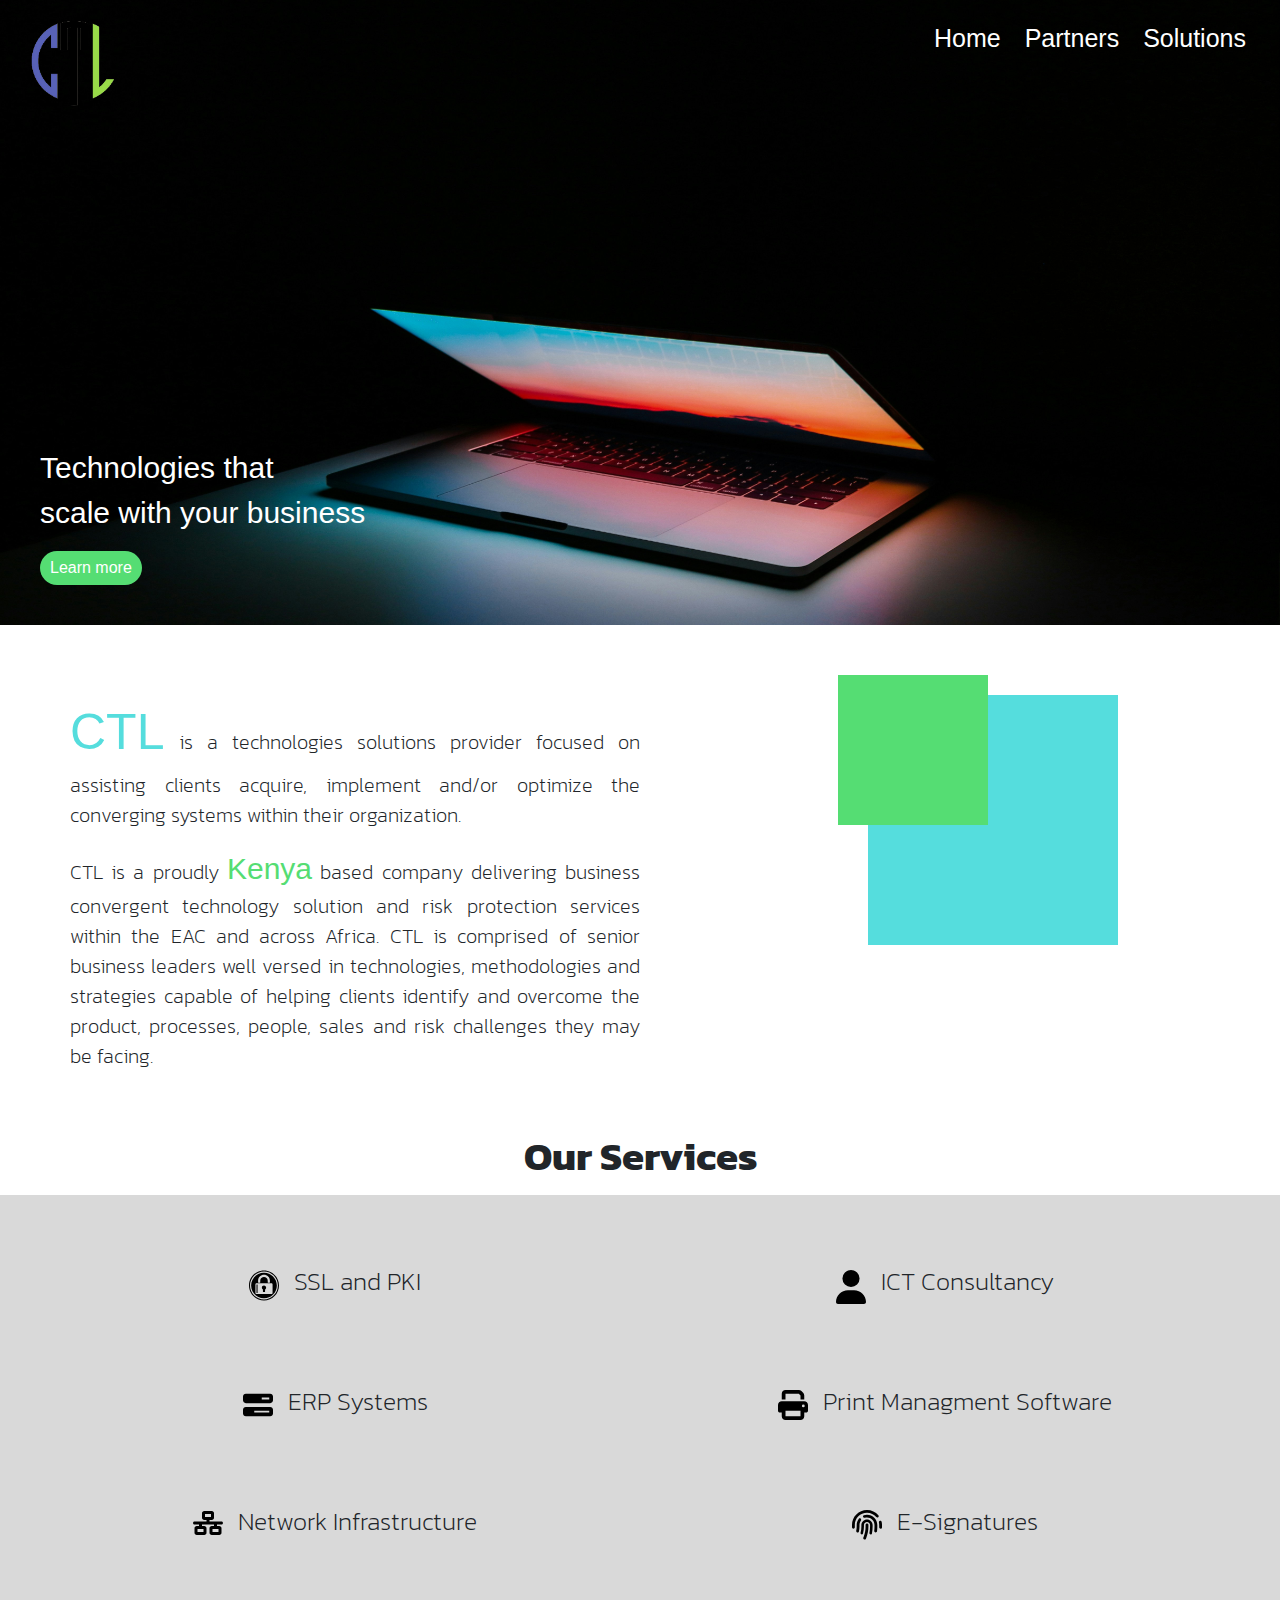
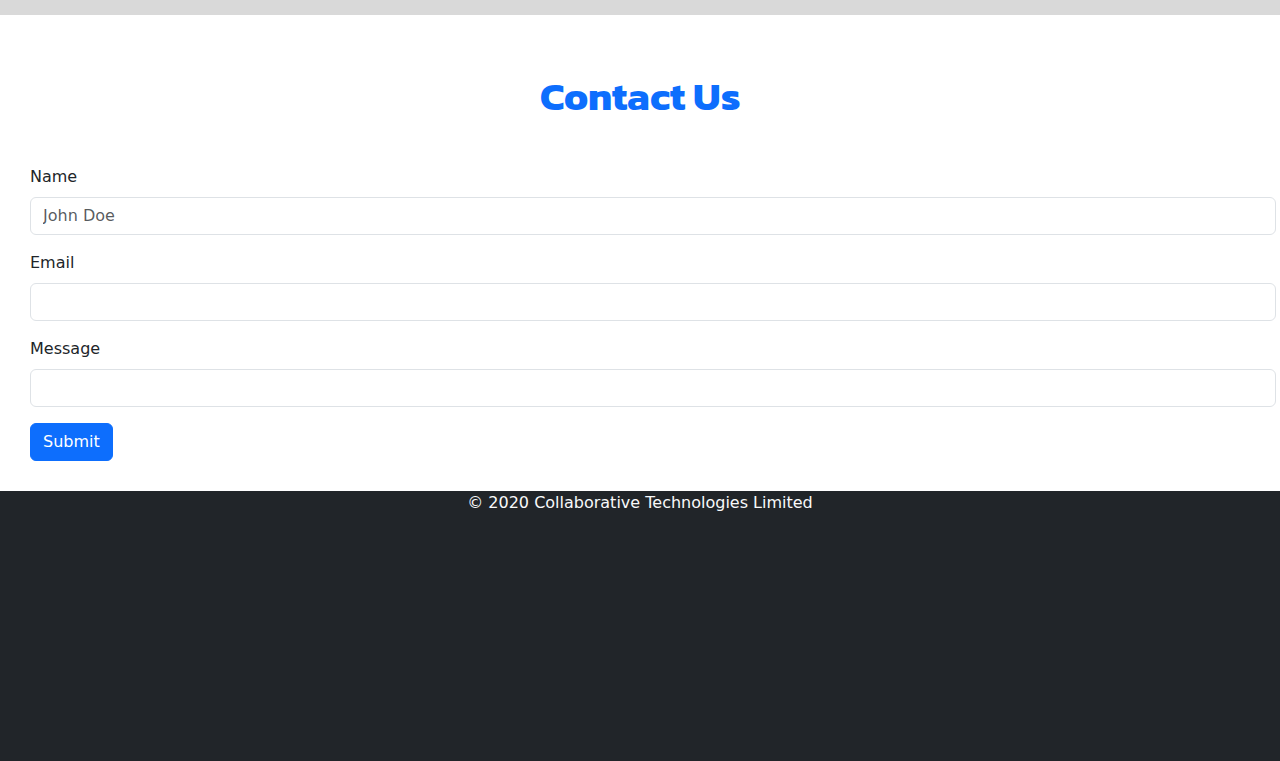
<file: index.html>
<!DOCTYPE html>
<html lang="en">
<head>
    <meta charset="UTF-8">
    <meta name="viewport" content="width=device-width, initial-scale=1.0">
    <title>Collaborative Technologies Limited</title>
    <link href="https://cdn.jsdelivr.net/npm/bootstrap@5.3.3/dist/css/bootstrap.min.css" rel="stylesheet" integrity="sha384-QWTKZyjpPEjISv5WaRU9OFeRpok6YctnYmDr5pNlyT2bRjXh0JMhjY6hW+ALEwIH" crossorigin="anonymous">
    <link rel="stylesheet" href="./static/styles/css/styles.css">
    <link rel="preconnect" href="https://fonts.googleapis.com">
    <link rel="preconnect" href="https://fonts.gstatic.com" crossorigin>
    <link href="https://fonts.googleapis.com/css2?family=Kanit:ital,wght@0,100;0,200;0,300;0,400;0,500;0,600;0,700;0,800;0,900;1,100;1,200;1,300;1,400;1,500;1,600;1,700;1,800;1,900&display=swap" rel="stylesheet">
</head>

<body>
    <main>
        <header>
            <nav>
                <div class="logo">
                    <img src="./static/images/ctl.png" alt="" id="logo">
                </div>
                <div class="nav-elements">
                <ul>
                    <li><a href="index.html">Home</a></li>
                    <li><a href="about.html">Partners</a></li>
                    <li><a href="./solutions.html">Solutions</a></li>
                </ul>
                </div>
            </nav>
            <div class="header-content">
                <p>Technologies that <br />scale with your business</p>
                <button>Learn more</button>
            </div>
        </header>
        <section id="who-are-we">
            <div class="paragraph">
            <p class="kanit-thin">
                <span style="font-size: 50px; font-family: sans-serif; color: #55DDDD;">CTL</span> is a technologies solutions provider focused on assisting clients acquire, implement and/or optimize the converging systems within their organization.
            </p>
            <p class="kanit-thin">CTL is a proudly <span style="font-size: 30px; color: #55DD73; font-family: sans-serif;">Kenya</span> based company delivering business convergent technology solution and risk protection services within the EAC and across Africa. CTL is comprised of senior business leaders well versed in technologies, methodologies and strategies capable of helping clients identify and overcome the product, processes, people, sales and risk challenges they may be facing.</p>
            </div>
            <div class="box-c">
                <div class="small-square green"></div>
                <div class="big-square blue"></div>
            </div>
        </section>
        <div class="banner"><h2 class="fs-1 text-dark kanit-bold" style="color: #55DDDD;">Our Services</h2></div>
        <section id="services">
            <div class="services-row">
                <div class="service">
                    <div class="svg-icon"><img src="./static/images/expeditedssl.svg" alt=""></div>
                    <h2 class="kanit-thin">SSL and PKI</h2>
                </div>
                <div class="service">
                    <div class="svg-icon"><img src="./static/images/user-solid.svg" alt=""></div>
                    <h2 class="kanit-thin">ICT Consultancy</h2>
                </div>
                <div class="service">
                    <div class="svg-icon"><img src="./static/images/bars-progress-solid.svg" alt=""></div>
                    <h2 class="kanit-thin">ERP Systems</h2>
                </div>
                <div class="service">
                    <div class="svg-icon"><img src="./static/images/print-solid.svg" alt=""></div>
                    <h2 class="kanit-thin">Print Managment Software</h2>
                </div>
                <div class="service">
                    <div class="svg-icon"><img src="./static/images/network-wired-solid.svg" alt=""></div>
                    <h2 class="kanit-thin">Network Infrastructure</h2>
                </div>
                <div class="service">
                    <div class="svg-icon"><img src="./static/images/fingerprint-solid.svg" alt=""></div>
                    <h2 class="kanit-thin">E-Signatures</h2>
                </div>
            </div>
        </section>
        <div class="banner" ><h2 class="kanit-bold fs-1 text-primary">Contact Us</h2></div>
        <section id="contact-us">
            <div class="contact-form">
                <form action="" method="post" class="form" id="report-form">
                    <fieldset>
                    <div class="mb-3">
                        <label for="owner_name" class="form-label">Name</label>
                        <input type="text" class="form-control" id="owner_name" name="owner_name" placeholder="John Doe" required>
                    </div>
                    <div class="mb-3">
                        <label for="contact" class="form-label">Email</label>
                        <input type="email" class="form-control" id="contact" name="contact"  required>
                    </div>
                    <div class="mb-3">
                        <label for="contact" class="form-label">Message</label>
                        <input type="text" class="form-control" id="email" name="email"  required>
                    </div>
                    </fieldset>
                    <button class="btn btn-primary">Submit</button>
                  </form>
            </div>
        </section>
        <footer class="bg-dark">
            <div class="footer-bottom d-flex justify-content-center">
                <p class="text-light">&copy; 2020 Collaborative Technologies Limited</p>
            </div>
        </footer>
    </main>
    <script src="https://cdn.jsdelivr.net/npm/bootstrap@5.3.3/dist/js/bootstrap.bundle.min.js" integrity="sha384-YvpcrYf0tY3lHB60NNkmXc5s9fDVZLESaAA55NDzOxhy9GkcIdslK1eN7N6jIeHz" crossorigin="anonymous"></script>
</body>
</html>
</file>
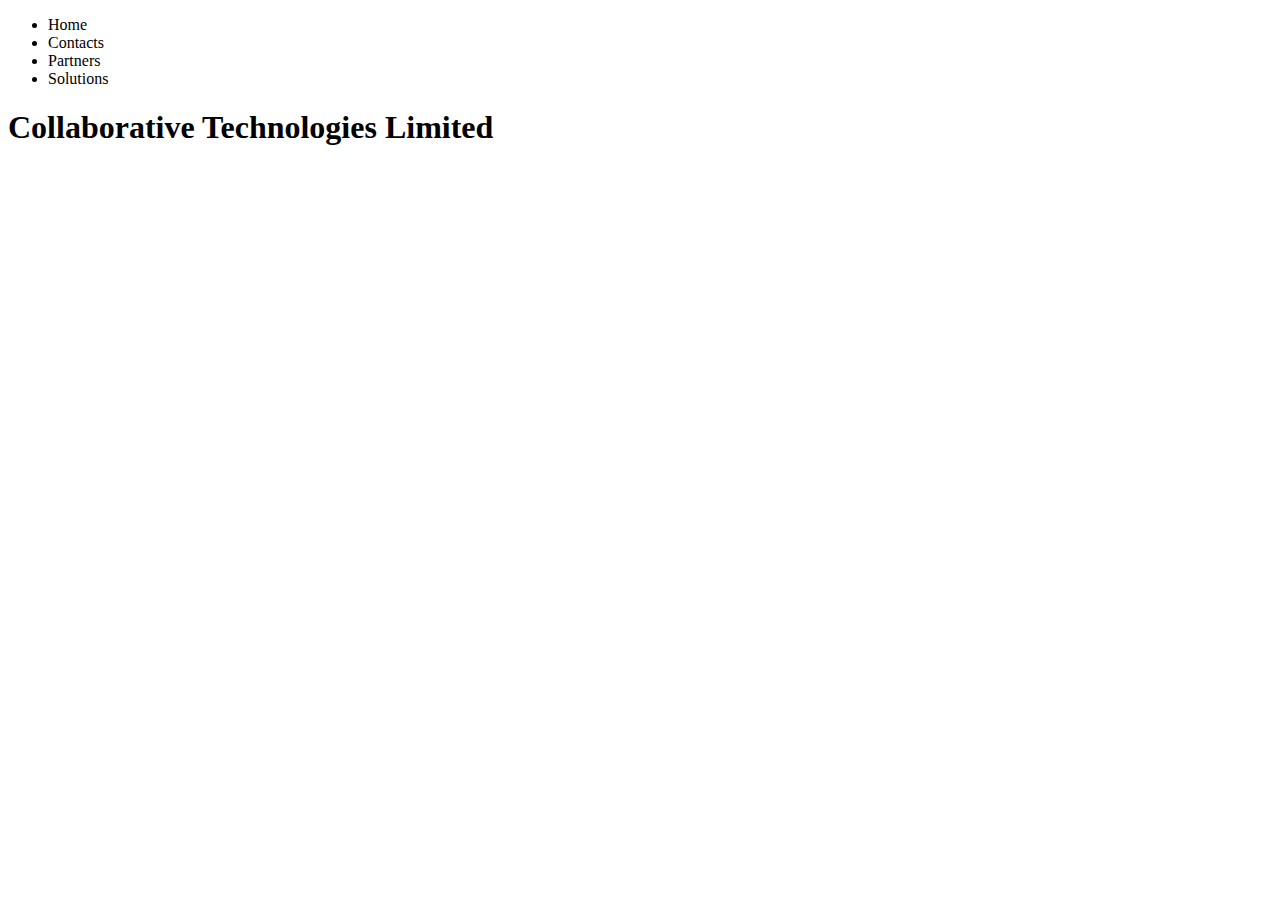
<file: e-signatures.html>
<!DOCTYPE html>
<html lang="en">
<head>
  <meta charset="UTF-8">
  <meta name="viewport" content="width=device-width, initial-scale=1.0">
  <title>CTL</title>
</head>
<body>
  <nav>
    <ul>
      <li>Home</li>
      <li>Contacts</li>
      <li>Partners</li>
      <li>Solutions</li>
    </ul>
  </nav>
  <main>
  <header>
    <h1>Collaborative Technologies Limited</h1>
  </header>
  <section>
    
  </section>
</main>
</body>
</html>
</file>
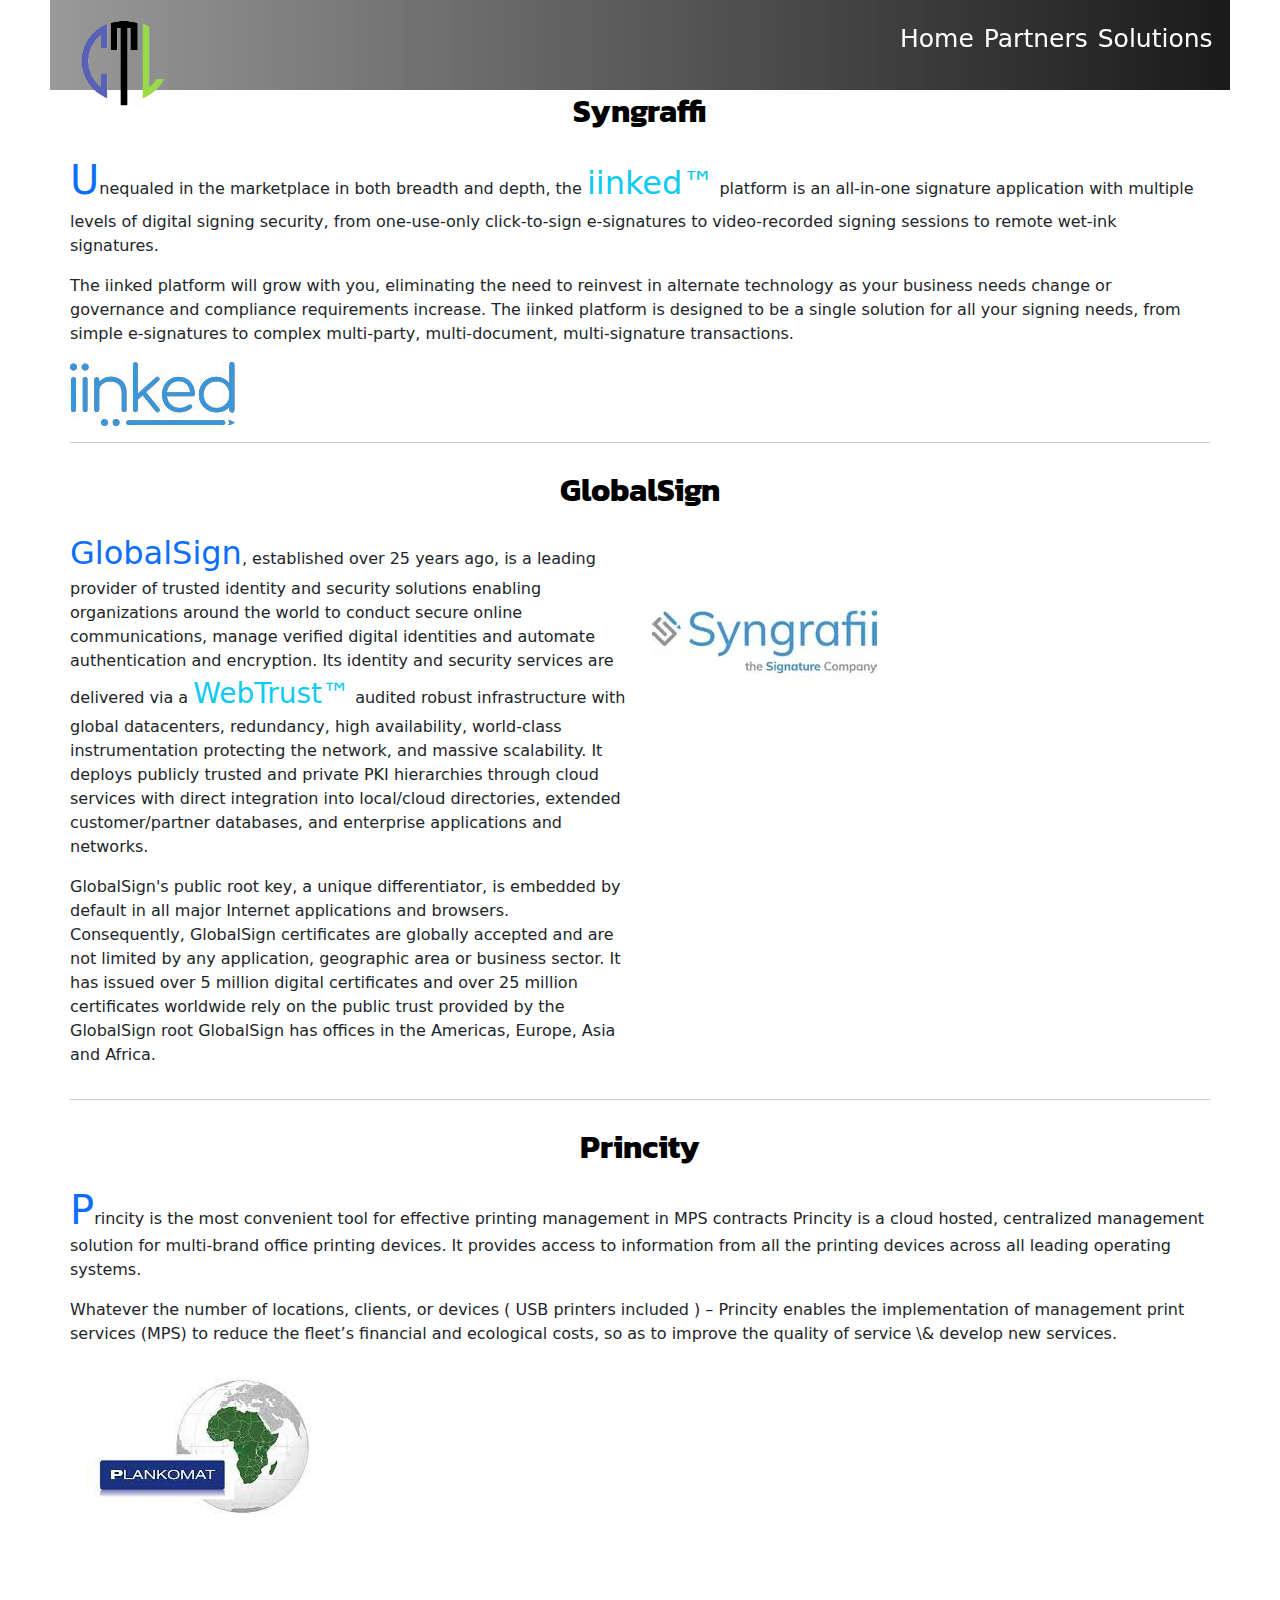
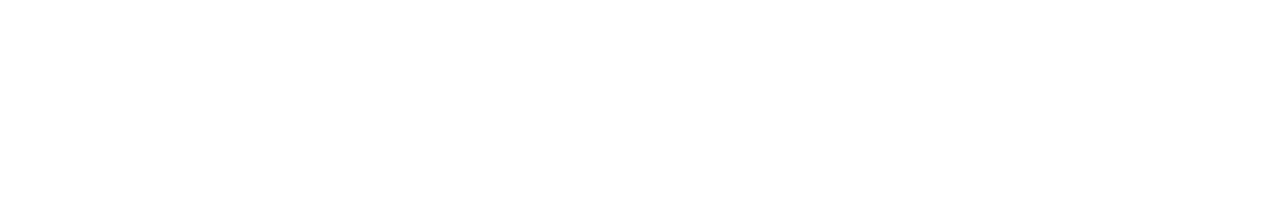
<file: solutions.html>
<!DOCTYPE html>
<html lang="en">
    <head>
        <meta charset="UTF-8">
        <meta name="viewport" content="width=device-width, initial-scale=1.0">
        <title>Collaborative Technologies Limited</title>
        <link href="https://cdn.jsdelivr.net/npm/bootstrap@5.3.3/dist/css/bootstrap.min.css" rel="stylesheet" integrity="sha384-QWTKZyjpPEjISv5WaRU9OFeRpok6YctnYmDr5pNlyT2bRjXh0JMhjY6hW+ALEwIH" crossorigin="anonymous">
        <link rel="stylesheet" href="./static/styles/css/styles.css">
        <link rel="preconnect" href="https://fonts.googleapis.com">
        <link rel="preconnect" href="https://fonts.gstatic.com" crossorigin>
        <link href="https://fonts.googleapis.com/css2?family=Kanit:ital,wght@0,100;0,200;0,300;0,400;0,500;0,600;0,700;0,800;0,900;1,100;1,200;1,300;1,400;1,500;1,600;1,700;1,800;1,900&display=swap" rel="stylesheet">
    </head>
<body>
    <main>
        <div class="body-nav container">
            <nav>
                <div class="logo">
                    <img src="./static/images/ctl.png" alt="" id="logo">
                </div>
                <div class="nav-elements">
                <ul>
                    <li><a href="index.html">Home</a></li>
                    <li><a href="about.html">Partners</a></li>
                    <li><a href="./solutions.html">Solutions</a></li>
                </ul>
                </div>
            </nav>
        </div>
        <div class="container details">
        <section id="syngraffi">
            <div class="banner"><h2 class="kanit-bold">Syngraffi</h2></div>
                <div>
                    <p>
                <span class="fs-1 text-primary">U</span>nequaled in the marketplace in both breadth and depth, the <span class="fs-2 text-info">iinked™</span> platform is an all-in-one signature application with multiple levels of digital signing security, from one-use-only click-to-sign e-signatures to video-recorded signing sessions to remote wet-ink signatures.

                <p>The iinked platform will grow with you, eliminating the need to reinvest in alternate technology as your business needs change or governance and compliance requirements increase. The iinked platform is designed to be a single solution for all your signing needs, from simple e-signatures to complex multi-party, multi-document, multi-signature transactions.</p>
                    </p>
                </div>
                <div>
                    <img src="./static/images/Syngrafii.jpg" alt="syngraffi">
                </div>
        </section>
        <hr>
        <section id="global-sign">
            <div class="banner"><h2 class="kanit-bold">GlobalSign</h2></div>
            <div class="row">
                <div class="paragraph col">
            <p><span class="text-primary fs-2">GlobalSign</span>, established over 25 years ago, is a leading provider of trusted identity and security solutions enabling organizations around the world to conduct secure online communications, manage verified digital identities and automate authentication and encryption. Its identity and security services are delivered via a <span class="text-info fs-3">WebTrust™</span> audited robust infrastructure with global datacenters, redundancy, high availability, world-class instrumentation protecting the network, and massive scalability. It deploys publicly trusted and private PKI hierarchies through cloud services with direct integration into local/cloud directories, extended customer/partner databases, and enterprise applications and networks. </p>
            <p>
                GlobalSign's public root key, a unique differentiator, is embedded by default in all major Internet applications and browsers. Consequently, GlobalSign certificates are globally accepted and are not limited by any application, geographic area or business sector. It has issued over 5 million digital certificates and over 25 million certificates worldwide rely on the public trust provided by the GlobalSign root GlobalSign has offices in the Americas, Europe, Asia and Africa.
            </p>
            </div>
            <div class="col">
                <img src="./static/images/GLobalsignn.png" alt="global-sign">
            </div>
            </div>
        </section>
        <hr>
        <section id="printcity">
            <div class="banner"><h2 class="kanit-bold">Princity</h2></div>
            <p>
            <span class="fs-1 text-primary h2">P</span>rincity is the most convenient tool for effective printing management in MPS contracts
            Princity is a cloud hosted, centralized management solution for multi-brand office printing devices. It provides access to information from all the printing devices across all leading operating systems.
            </p> 
            <p>Whatever the number of locations, clients, or devices ( USB printers included ) – Princity enables the implementation of management print services (MPS) to reduce the fleet’s financial and ecological costs, so as to improve the quality of service \& develop new services.</p>
            <div class="">
                <img src="./static/images/plankomatt.jpeg" alt="">
            </div>
        </section>
        <footer></footer>
        </div>
    </main>
</body>
</html>
</file>
<file: static/styles/css/styles.css>
* {
  box-sizing: content-box;
}

body {
  margin: 0;
}

.kanit-thin {
  font-family: "Kanit", sans-serif;
  font-weight: 200;
  font-style: normal;
}

.kanit-bold {
  font-family: "Kanit", sans-serif;
  font-weight: 700;
  font-style: normal;
}

header {
  height: 65vh;
  font-family: sans-serif;
  background-image: url("../../images/background.jpg");
  background-size: 99.9%;
  background-attachment: fixed;
  position: relative;
  padding: 20px;
}

nav {
  display: flex;
  flex-direction: row;
  justify-content: space-between;
  gap: 30px;
  font-size: 25px;
}

.logo {
  height: 50;
  width: 50px;
  z-index: 1;
}
.logo img {
  height: 100%;
  width: 100%;
}

.header-content {
  color: white;
  position: absolute;
  bottom: 10px;
  left: 10px;
  padding: 30px;
}
.header-content p {
  font-size: 30px;
}
.header-content button {
  background-color: #55DD73;
  border-radius: 30px;
  padding: 5px 10px;
  border: none;
  cursor: pointer;
  color: white;
}
.header-content button:hover {
  background-color: rgba(40, 190, 73, 0.9);
  transition: 0.5s ease;
}

nav {
  display: flex;
  justify-content: space-between;
}
nav .logo {
  height: 100px;
  width: 100px;
}
nav .nav-elements {
  width: 30%;
}
nav .nav-elements ul {
  display: flex;
  gap: 10px;
  justify-content: space-evenly;
}
nav .nav-elements ul li {
  list-style: none;
}
nav .nav-elements ul li a {
  text-decoration: none;
  color: white;
  font-size: 25px;
}
nav .nav-elements ul li a:hover {
  color: rgba(184, 181, 181, 0.9);
  transition: 0.5s ease;
}

#who-are-we {
  background-color: white;
  height: 40vh;
  padding: 70px;
  display: flex;
  justify-content: space-between;
}
#who-are-we .paragraph {
  width: 50%;
  font-size: 20px;
  text-align: justify;
}

.box-c {
  position: relative;
  width: 30%;
  height: 100%;
}

.blue {
  position: absolute;
  background-color: #55DDDD;
  top: 0;
  bottom: 0;
  left: 0;
  right: 0;
}

.green {
  position: absolute;
  background-color: #55DD73;
  top: -20px;
  left: -30px;
}

.small-square {
  height: 150px;
  width: 150px;
  z-index: 1;
}

.big-square {
  height: 250px;
  width: 250px;
}

.banner {
  width: 100%;
  background-color: transparent;
  color: black;
  height: 70px;
  display: flex;
  align-items: center;
  justify-content: center;
}

#services {
  padding: 30px;
  height: 40vh;
  background-color: rgba(128, 128, 128, 0.3);
  margin-bottom: 50px;
}

.service {
  display: flex;
  gap: 15px;
  justify-content: center;
  align-items: center;
}
.service h2 {
  font-size: 25px;
}

.services-row {
  display: grid;
  grid-template-columns: repeat(2, 1fr);
  place-items: center;
  height: 100%;
}

.svg-icon {
  height: 30px;
  width: 30px;
}

#contact-us {
  padding: 30px;
}

.body-nav {
  padding: 20px;
  background: linear-gradient(to right, rgba(128, 128, 128, 0.801), rgba(0, 0, 0, 0.897));
  height: 50px;
  width: 100%;
  position: fixed;
  right: 0;
  left: 0;
  top: 0;
}

.details {
  margin-top: 80px;
}

footer {
  height: 30vh;
}/*# sourceMappingURL=styles.css.map */
</file>
